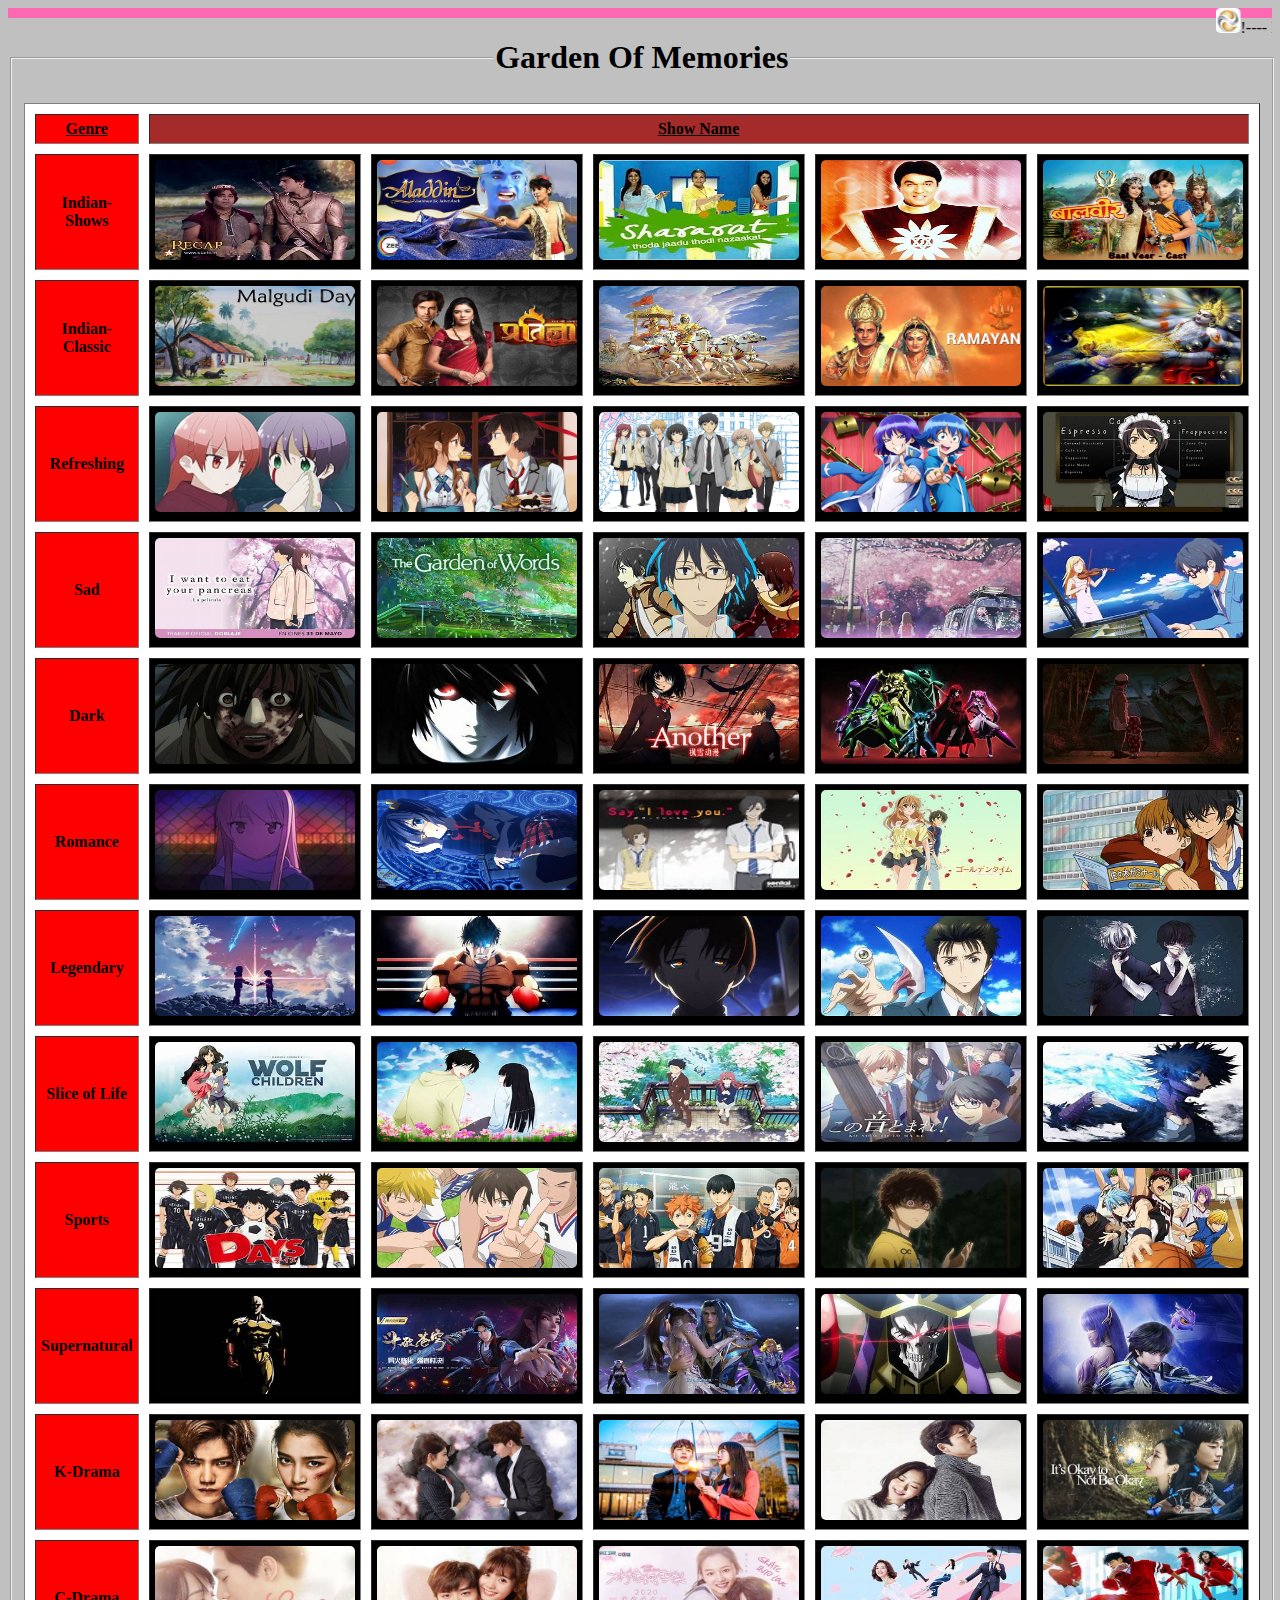
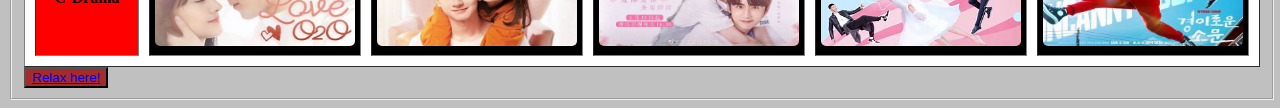
<file: index.html>
<!DOCTYPE html>
<head>
<title>memories</title>
<style>
    #q1{
        display:flix;
        height:10px;
        width:100vp;
        background-color:hotpink;
    }
    #Az{
        text-decoration: none;
        color: red;
        background-color: brown;
    }
    body{
        min-height: 100vh;
        max-width: 100vw;
        overflow-x: hidden;

    }
    img
    {
        border-radius: 5px;
        filter:grayscale(0%);
        transition: .2s;
    }
    table img{
        z-index: 1;
    }
    td{
        overflow: hidden;
    } 
    table img:hover{
        filter:grayscale(100%);
        transform: scale(1.5) rotate(13deg);
        z-index: 10;
    }
</style>
</head>
<body bgcolor="silver">
    <div id="q1"> <marquee scrolldelay="40" title="Notice"><img src="new.jfif" alt="New" height="25" width="25"><span>!----  Here is the momento of <strong>Anime</strong> I have watched during <strong>2020-2023.</strong>Best of all time for me having a <strong>strong</strong> story and <strong>animation</strong> which will keep you Refreshing----  </span></marquee>
    </div>
<fieldset>
<legend align="center"><h1>Garden Of Memories</h1></legend>


<table border="1" bgcolor="white" cellspacing="10" cellpadding="5">
    <tr >
        <th bgcolor="red"><u>Genre</u></th>
        <th colspan="5" bgcolor="brown"><u>Show Name</u></th>
    </tr>
    <tr>
        <th bgcolor="red">Indian-Shows</th>
        <td bgcolor="black" title="Hatim [2003]"><a href="https://www.dailymotion.com/video/x7tm5df?playlist=x6pnt6" target="_blank"><img src="Hatim.jfif" alt="Hatim [2003]" height="100" width="200"></a></td>
        <td bgcolor="black" title="Aladdin Jaanbaaz Ek,Jalwe Anek"><a href="https://www.youtube.com/playlist?list=PLVqBLRhC9UzEyReX55oVioMWEox7hxxCu" target="_blank"><img src="Aladdin.jfif" alt="Aladdin" height="100" width="200"></a></td>
        <td bgcolor="black" title="Shararat [2003]"><a href="https://www.youtube.com/playlist?list=PLAM7IOZnvD2Go1NcZqjVy2Rs4DPtIFJ2T" target="_blank"><img src="Shararat.jfif" alt="Shararat [2003]" height="100" width="200"></a></td>
        <td bgcolor="black" title="Shaktimaan [1997]"><a href="https://www.youtube.com/playlist?list=PLIzO5nGPxNIp4m_on7LshtoCPaiUmJYth" target="_blank"><img src="Shakti.jfif" alt="Shaktimaan [1997]" height="100" width="200"></a></td>
        <td bgcolor="black" title="Baal Veer"><a href="https://www.youtube.com/playlist?list=PLiRLfUI7snxE3lu5tiYwaN56NwUT5Mn6w" target="_blank"><img src="Boom Boom.jpg" alt="Baal Veer" height="100" width="200"></a></td>
    </tr>
    <tr>
        <th bgcolor="red">Indian-Classic</th>
        <td bgcolor="black" title="Malgudi Days [1986]"><a href="https://www.jiocinema.com/tv-shows/malgudi-days/3768121" target="_blank"><img src="Malgudi.jfif" alt="Malgudi Days [1986]" height="100" width="200"></a></td>
        <td bgcolor="black" title="Mann Kee Awaaz Pratigya [2009]"><a href="https://www.hotstar.com/in/shows/mann-kee-awaaz-pratigya/487/mann-kee-awaaz-pratigya/1000068386/watch?filters=content_type%3Depisode" target="_blank"><img src="Pratigya.jfif" alt="Mann Kee Awaaz Pratigya [2009]" height="100" width="200"></a></td>
        <td bgcolor="black" title="Mahabharat [1988]"><a href="https://www.youtube.com/playlist?list=PLa6CHPhFNfadNcnVZRXa6csHL5sFdkwmV" target="_blank"><img src="Bharat.jfif" alt="Mahabharat [1988]" height="100" width="200"></a></td>
        <td bgcolor="black" title="Ramayan [1987]"><a href="https://www.youtube.com/playlist?list=PL-nbe4FPvDBElyW0Iww5suxJqqmuGBgIH" target="_blank"><img src="Ramayan.jfif" alt="Ramayan [1987]" height="100" width="200"></a></td>
        <td bgcolor="black" title="Shri Krishna [1993]"><a href="https://www.youtube.com/playlist?list=PLFPJRCFRDARR9IkjkVi6O9ue5DjKiKtkI" target="_blank"><img src="Krishna.jfif" alt="Shri Krishna [1993]" height="100" width="200"></a></td>
    </tr>
    <tr>
        <th bgcolor="red">Refreshing </th>
        <td bgcolor="black" title="Tonikawa[Over the moon for You]"><a href="https://w1.zoro.se/anime-info/tonikaku-kawaii" target="_blank"><img src="Tonikawa.png" alt="Tonikawa" height="100" width="200"></a></td>
        <td bgcolor="black" title="Horimiya"><a href="https://w1.zoro.se/anime-info/horimiya" target="_blank"><img src="horimiya.jpg" alt="Horimiya" height="100" width="200"></a></td>
        <td bgcolor="black" title="Relife"><a href="https://w1.zoro.se/anime-info/relife" target="_blank"><img src="relife.jpg" alt="Relife" height="100" width="200"></a></td>
        <td bgcolor="black" title="Welcome to Demon school Iruma kun"><a href="https://w1.zoro.se/anime-info/mairimashita-iruma-kun" target="_blank"><img src="demonSchool.jpg" alt="Welcome to demon school Iruma kun" height="100" width="200"></a></td>
        <td bgcolor="black" title="Kaichou wa Maid-sama!"><a href="https://w1.zoro.se/anime-info/kaichou-wa-maid-sama" target="_blank"><img src="maidsama.jfif" alt="Kaichou wa Maid-sama!" height="100" width="200"></a></td>
    </tr>
    <tr>
        <th bgcolor="red">Sad </th>
        <td bgcolor="black" title="I want to eat your Pancreas"><a href="https://w1.zoro.se/anime-info/kimi-no-suizou-wo-tabetai-dub" target="_blank"><img src="pancreas.jfif" alt="I want to eat your Pancreas" height="100" width="200"></a></td>
        <td bgcolor="black" title="The Garden of Words"><a href="https://w1.zoro.se/anime-info/kotonoha-no-niwa-dub" target="_blank"><img src="garden.jfif" alt="The Garden of words" height="100" width="200"></a></td>
        <td bgcolor="black" title="Erased"><a href="https://w1.zoro.se/anime-info/boku-dake-ga-inai-machi-dub" target="_blank"><img src="erased.jfif" alt="Erased" height="100" width="200"></a></td>
        <td bgcolor="black" title="5 cm per Second"><a href="https://youtu.be/bUN93hEzJBY" target="_blank"><img src="second.jfif" alt="5 cm per second" height="100" width="200"></a></td>
        <td bgcolor="black" title="Your Lie in April"><a href="https://w1.zoro.se/anime-info/shigatsu-wa-kimi-no-uso" target="_blank"><img src="april.jfif" alt="Your lie in April" height="100" width="200"></a></td>
    </tr>
    <tr>
        <th bgcolor="red">Dark </th>
        <td bgcolor="black" title="Dororo"><a href="https://w1.zoro.se/anime-info/dororo" target="_blank"><img src="dororo.jfif" alt="Dororo" height="100" width="200"></a></td>
        <td bgcolor="black" title="Death note"><a href="https://w1.zoro.se/anime-info/death-note-dub" target="_blank"><img src="note.jfif" alt="Death note" height="100" width="200"></a></td>
        <td bgcolor="black" title="Another"><a href="https://w1.zoro.se/anime-info/another-anime" target="_blank"><img src="another.jfif" alt="Another" height="100" width="200"></a></td>
        <td bgcolor="black" title="Akame ga Kill"><a href="https://w1.zoro.se/anime-info/akame-ga-kill" target="_blank"><img src="kill.jfif" alt="Akame ga Kill" height="100" width="200"></a></td>
        <td bgcolor="black" title="Grave of the Fireflies"><a href="https://w1.zoro.se/anime-info/grave-of-the-fireflies" target="_blank"><img src="grave.jfif" alt="Grave of the Fireflies" height="100" width="200"></a></td>
    </tr>
    <tr>
        <th bgcolor="red">Romance </th>
        <td bgcolor="black" title="The Pet Girl of Sakurasau"><a href="https://w1.zoro.se/anime-info/sakurasou-no-pet-na-kanojo" target="_blank"><img src="pet.jfif" alt="The pet girl of Sakurasau" height="100" width="200"></a></td>
        <td bgcolor="black" title="Chunibyo"><a href="https://w1.zoro.se/anime-info/chuunibyou-demo-koi-ga-shitai" target="_blank"><img src="Chunibyo.jpg" alt="Chunibyo" height="100" width="200"></a></td>
        <td bgcolor="black" title="Say I Love You"><a href="https://w1.zoro.se/anime-info/sukitte-ii-na-yo" target="_blank"><img src="love.jfif" alt="Say I Love You" height="100" width="200"></a></td>
        <td bgcolor="black" title="Golden Time"><a href="https://w1.zoro.se/anime-info/golden-time" target="_blank"><img src="golden.jfif" alt="Golden Time" height="100" width="200"></a></td>
        <td bgcolor="black" title="My Little Monster"><a href="https://w1.zoro.se/anime-info/tonari-no-kaibutsu-kun" target="_blank"><img src="monster.jfif" alt="My Little Monster" height="100" width="200"></a></td>
    </tr>
    <tr>
        <th bgcolor="red">Legendary </th>
        <td bgcolor="black" title="Your Name"><a href="https://w1.zoro.se/anime-info/kimi-no-na-wa-dub" target="_blank"><img src="name.jfif" alt="Your Name" height="100" width="200"></a></td>
        <td bgcolor="black" title="Hajime no Ippo"><a href="https://w1.zoro.se/anime-info/hajime-no-ippo-" target="_blank"><img src="ippo.jfif" alt="Hajime no Ippo" height="100" width="200"></a></td>
        <td bgcolor="black" title="Classroom of the Elite"><a href="https://w1.zoro.se/anime-info/youkoso-jitsuryoku-shijou-shugi-no-kyoushitsu-e-tv-dub" target="_blank"><img src="elite.jfif" alt="Classroom of the elite" height="100" width="200"></a></td>
        <td bgcolor="black" title="Parasite"><a href="https://w1.zoro.se/anime-info/kiseijuu-sei-no-kakuritsu" target="_blank"><img src="paracite.jfif" alt="Parasite" height="100" width="200"></a></td>
        <td bgcolor="black" title="Tokyo Ghoul"><a href="https://w1.zoro.se/anime-info/tokyo-ghoul" target="_blank"><img src="tokyo.jfif" alt="Tokyo Ghoul" height="100" width="200"></a></td>
    </tr>
    <tr>
        <th bgcolor="red">Slice of Life </th>
        <td bgcolor="black" title="Wolf Children"><a href="https://w1.zoro.se/anime-info/ookami-kodomo-no-ame-to-yuki-dub" target="_blank"><img src="wolf.jfif" alt="Wolf Children" height="100" width="200"></a></td>
        <td bgcolor="black" title="Kime ni Todoke[From Me to You]"><a href="https://w1.zoro.se/anime-info/kimi-ni-todoke" target="_blank"><img src="from.jfif" alt="Kime ni Todoke[From Me to You]" height="100" width="200"></a></td>
        <td bgcolor="black" title="A Silent Voice"><a href="https://w1.zoro.se/anime-info/koe-no-katachi-dub" target="_blank"><img src="silent.jfif" alt="A Silent Voice" height="100" width="200"></a></td>
        <td bgcolor="black" title="KONO OTO TOMARE!"><a href="https://w1.zoro.se/anime-info/kono-oto-tomare" target="_blank"><img src="music.jfif" alt="KONO OTO TOMARE!" height="100" width="200"></a></td>
        <td bgcolor="black" title="My Hero Achedemiya"><a href="https://w1.zoro.se/anime-info/boku-no-hero-academia-dub" target="_blank"><img src="mha.jfif" alt="MHA" height="100" width="200"></a></td>
    </tr>
    <tr>
        <th bgcolor="red">Sports</th>
        <td bgcolor="black" title="Days[TV]"><a href="https://w1.zoro.se/anime-watch/days-tv/episode-1.html" target="_blank"><img src="days.jfif" alt="Days[TV]" height="100" width="200"></a></td>
        <td bgcolor="black" title="The Knight in the Area"><a href="https://w1.zoro.se/anime-info/area-no-kishi" target="_blank"><img src="knight.jfif" alt="The Knight in the Area" height="100" width="200"></a></td>
        <td bgcolor="black" title="Haikyuu!"><a href="https://w1.zoro.se/anime-info/haikyuu-dub" target="_blank"><img src="Haikyuu!.jfif" alt="Haikyuu!" height="100" width="200"></a></td>
        <td bgcolor="black" title="Aoashi"><a href="https://w1.zoro.se/anime-info/ao-ashi-dub" target="_blank"><img src="Aoashi.jfif" alt="Aoashi" height="100" width="200"></a></td>
        <td bgcolor="black" title="Kuroko No Basket"><a href="https://w1.zoro.se/anime-info/kuroko-no-baske" target="_blank"><img src="Kuroko.jfif" alt="Kuroko no basket" height="100" width="200"></a></td>
    </tr>
    <tr>
        <th bgcolor="red">Supernatural</th>
        <td bgcolor="black" title="One Punch Man"><a href="https://w1.zoro.se/anime-info/one-punch-man" target="_blank"><img src="one.jfif" alt="One Punch man" height="100" width="200"></a></td>
        <td bgcolor="black" title="Battle Through The Heavens"><a href="https://w1.zoro.se/anime-info/one-punch-man" target="_blank"><img src="heaven.jfif" alt="Battle through the heavens" height="100" width="200"></a></td>
        <td bgcolor="black" title="Soul Land"><a href="https://w1.zoro.se/anime-info/douluo-dalu-soul-land" target="_blank"><img src="soul.jfif" alt="Soul Land" height="100" width="200"></a></td>
        <td bgcolor="black" title="Overlord"><a href="https://w1.zoro.se/anime-info/overlord" target="_blank"><img src="lord.jfif" alt="Overlord" height="100" width="200"></a></td>
        <td bgcolor="black" title="Throne Of The Seal"><a href="https://w1.zoro.se/anime-info/shen-yin-wangzuo" target="_blank"><img src="throne.jfif" alt="Throne of the Seal" height="100" width="200"></a></td>
    </tr>
    <tr>
        <th bgcolor="red">K-Drama</th>
        <td bgcolor="black" title="Sweet Combat"><a href="https://dramacool.tube/detail/sweet-combat" target="_blank"><img src="Scombat.jfif" alt="Sweet Combat" height="100" width="200"></a></td>
        <td bgcolor="black" title="Pinocchio"><a href="https://dramacool.tube/detail/pinocchio" target="_blank"><img src="Pinocchio.jfif" alt="Pinocchio" height="100" width="200"></a></td>
        <td bgcolor="black" title="I am not a Robot"><a href="https://dramacool.tube/detail/im-not-a-robot" target="_blank"><img src="Robot.jfif" alt="I am not a Robot" height="100" width="200"></a></td>
        <td bgcolor="black" title="Goblin"><a href="https://dramacool.tube/detail/goblin" target="_blank"><img src="Goblin.jfif" alt="Goblin" height="100" width="200"></a></td>
        <td bgcolor="black" title="Its Okay to not be Okay"><a href="https://dramacool.tube/detail/psycho-but-it-s-okay" target="_blank"><img src="Okay.jfif" alt="Its Okay to not be Okay" height="100" width="200"></a></td>
    </tr>
    <tr>
        <th bgcolor="red">C-Drama</th>
        <td bgcolor="black" title="Love O2O"><a href="https://dramacool.tube/detail/love-o2o" target="_blank"><img src="love O2O.jfif" alt="Love O2O" height="100" width="200"></a></td>
        <td bgcolor="black" title="Put Your Head On My Shoulder"><a href="https://dramacool.tube/detail/put-your-head-on-my-shoulder" target="_blank"><img src="Shoulder.jfif" alt="Put Your Head On My Shoulder" height="100" width="200"></a></td>
        <td bgcolor="black" title="Skate Into Love"><a href="https://dramacool.tube/detail/skate-into-love" target="_blank"><img src="Skate.jfif" alt="Skate Into Love" height="100" width="200"></a></td>
        <td bgcolor="black" title="My Girlfriend Is An Alien"><a href="https://dramacool.tube/detail/my-girlfriend-is-an-alien" target="_blank"><img src="Alien.jfif" alt="My Girlfriend Is An Alien" height="100" width="200"></a></td>
        <td bgcolor="black" title="The Uncanny Counter (2020)"><a href="https://dramacool.tube/detail/extraordinary-rumor-2020" target="_blank"><img src="Girl.jfif" alt="The Uncanny Counter (2020)" height="100" width="200"></a></td>
    </tr>
</table>
<button id="Az"><a href="relax.html" target="_blank">Relax here!</a></button>
</fieldset>
</body>
</html>
</file>
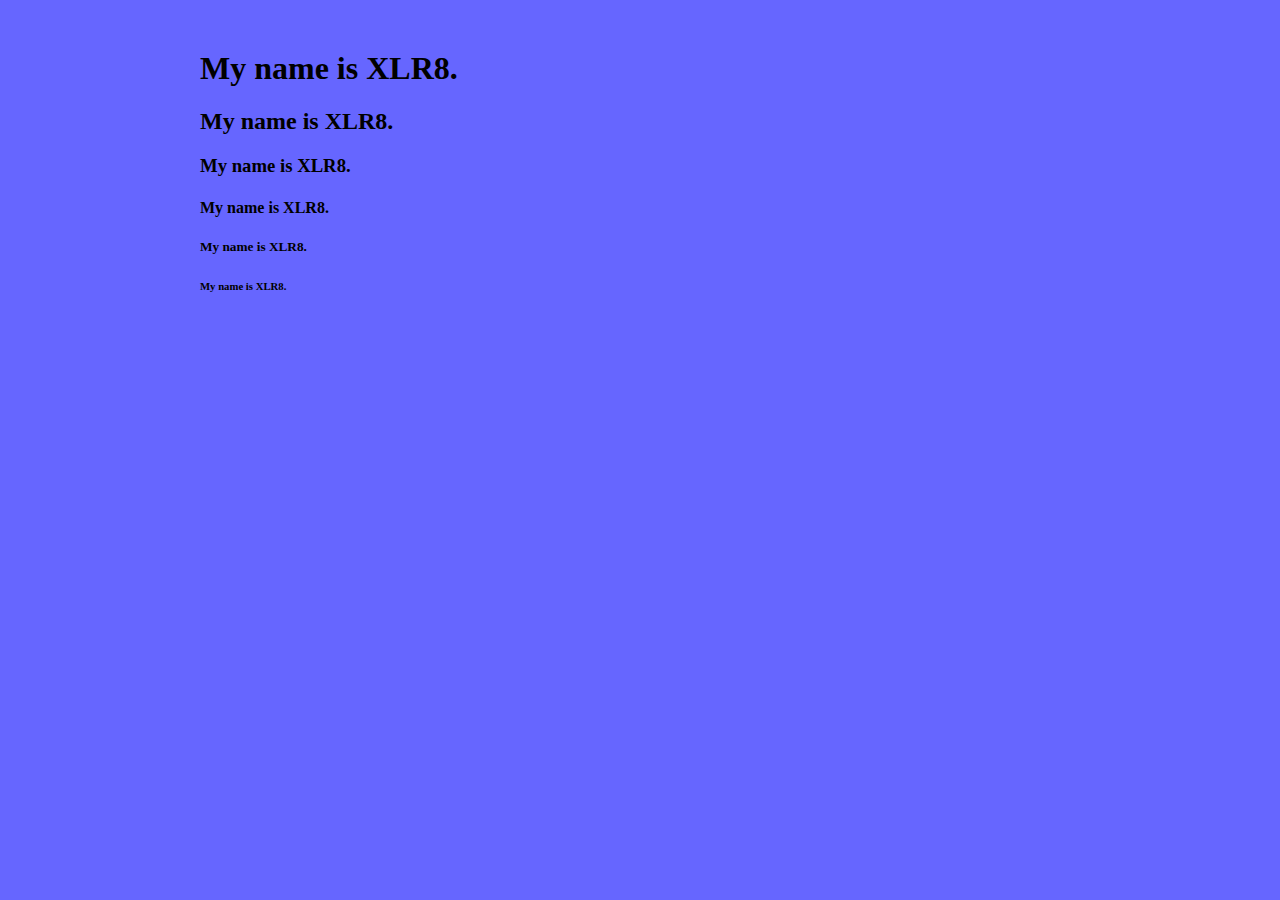
<file: Lecture1.html>
<!DOCTYPE html>
<head>
    <title>
        Lecture1
    </title>
</head>
<body bgcolor="6666ff" topmargin="50px" leftmargin="200px">
    <h1>My name is XLR8.</h1>
    <h2>My name is XLR8.</h2>
    <h3>My name is XLR8.</h3>
    <h4>My name is XLR8.</h4>
    <h5>My name is XLR8.</h5>
    <h6>My name is XLR8.</h6>
</body>
</html>
</file>
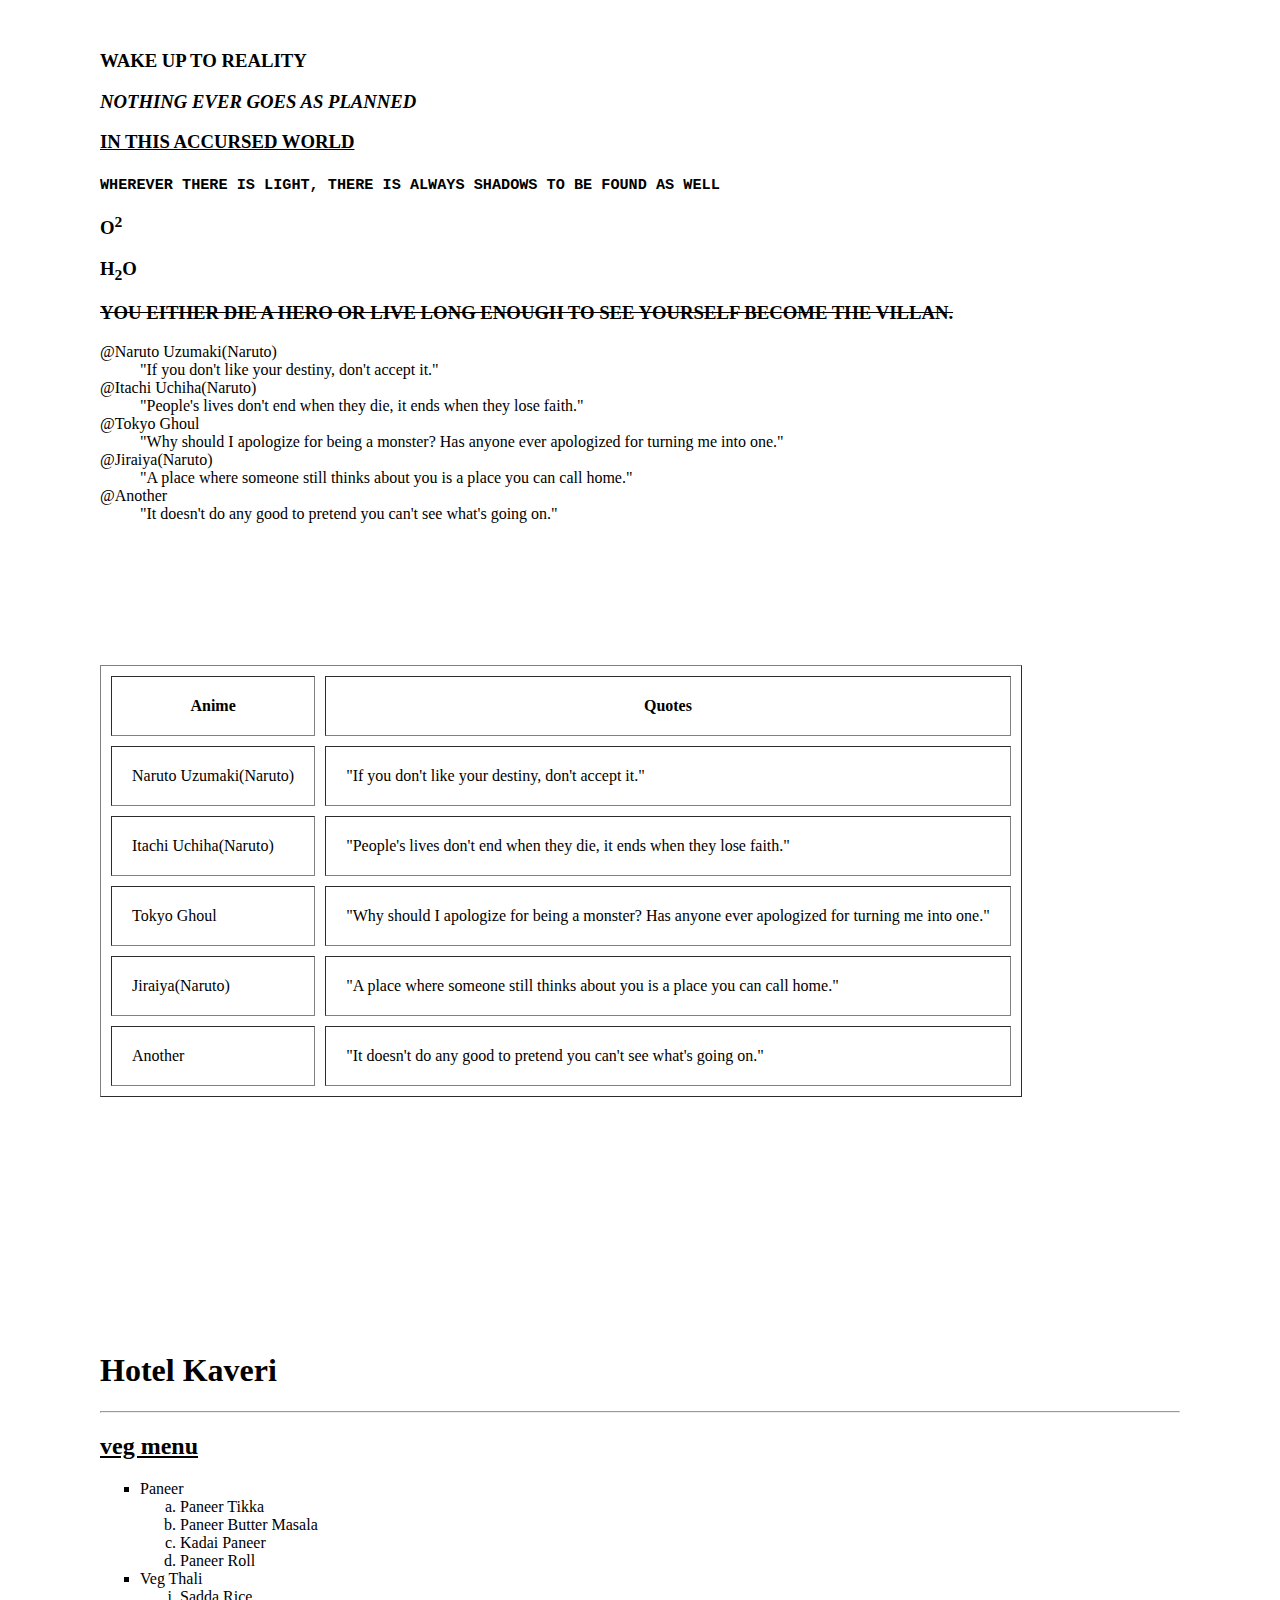
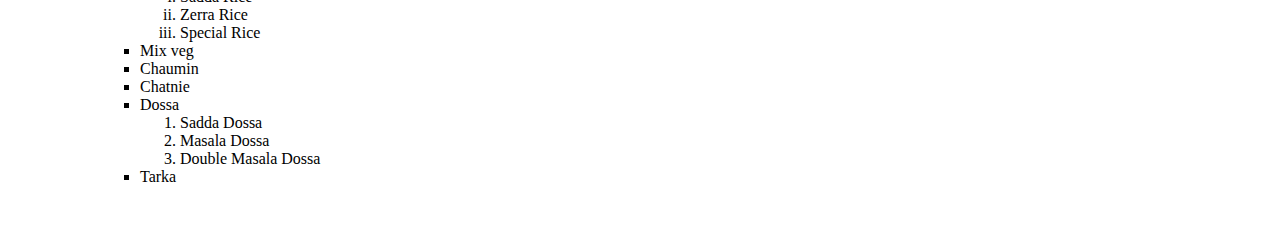
<file: Lecture2.html>
<!DOCTYPE html>
<html lang="en">
<head>
    <meta charset="UTF-8">
    <meta name="viewport" content="width=device-width, initial-scale=1.0">
    <title>Lecture2</title>
</head>
<body  leftmargin="100px" topmargin="50px">
    <h3><b>WAKE UP TO REALITY</b></h3>
    <h3><i>NOTHING EVER GOES AS PLANNED</i></h3>
    <h3><u>IN THIS ACCURSED WORLD </u></h3>
    <h3><tt>WHEREVER THERE IS LIGHT, THERE IS ALWAYS SHADOWS TO BE FOUND AS WELL</tt></h3>
    <h3><b>O</b><sup>2</sup></h3>
    <h3><b>H</b><sub>2</sub><b>O</b></h3>
    <h3><del>YOU EITHER DIE A HERO OR LIVE LONG ENOUGH TO SEE YOURSELF BECOME THE VILLAN.</del></h3>
    <dl>
    <dt>@Naruto Uzumaki(Naruto)
    <dd>"If you don't like your destiny, don't accept it."
    <dt>@Itachi Uchiha(Naruto)
    <dd>"People's lives don't end when they die, it ends when they lose faith."
    <dt>@Tokyo Ghoul
    <dd>"Why should I apologize for being a monster? Has anyone ever apologized for turning me into one."
    <dt>@Jiraiya(Naruto)
    <dd>"A place where someone still thinks about you is a place you can call home."
    <dt>@Another
    <dd>"It doesn't do any good to pretend you can't see what's going on."
    </dl>
    <br><br><br><br><br><br><br>

    <table border="1" cellspacing="10" cellpadding="20">
    <tr>
        <th>Anime</th>
        <th>Quotes</th>
    </tr>
    <tr>
        <td>Naruto Uzumaki(Naruto)</td>
        <td>"If you don't like your destiny, don't accept it."</td>
    </tr>
    <tr>
        <td>Itachi Uchiha(Naruto)</td>
        <td>"People's lives don't end when they die, it ends when they lose faith."</td>
    </tr>
    <tr>
        <td>Tokyo Ghoul</td>
        <td>"Why should I apologize for being a monster? Has anyone ever apologized for turning me into one."</td>
    </tr>
    <tr>
        <td>Jiraiya(Naruto)</td>
        <td>"A place where someone still thinks about you is a place you can call home."</td>
    </tr>
    <tr>
        <td>Another</td>
        <td>"It doesn't do any good to pretend you can't see what's going on."</td>
    </tr>

    </table>
    <br><br><br><br><br><br><br><br><br><br><br><br><br>
    
    <h1>Hotel Kaveri</h1>
    <hr>
    <h2><u>veg menu</u></h2>
    <ul type="square">
        <li>Paneer</li>
        <ol type="a">
            <li>Paneer Tikka</li>
            <li>Paneer Butter Masala</li>
            <li>Kadai Paneer</li>
            <li>Paneer Roll</li>
        </ol>
        <li>Veg Thali</li>
        <ol type="i">
            <li>Sadda Rice</li>
            <li>Zerra Rice</li>
            <li>Special Rice</li>
        </ol>
        <li>Mix veg</li>
        <li>Chaumin</li>
        <li>Chatnie</li>
        <li>Dossa</li>
        <ol type="1">
            <li>Sadda Dossa</li>
            <li>Masala Dossa</li>
            <li>Double Masala Dossa</li>
        </ol>
        <li>Tarka</li>
    </ul>

</body>
</html>
</file>
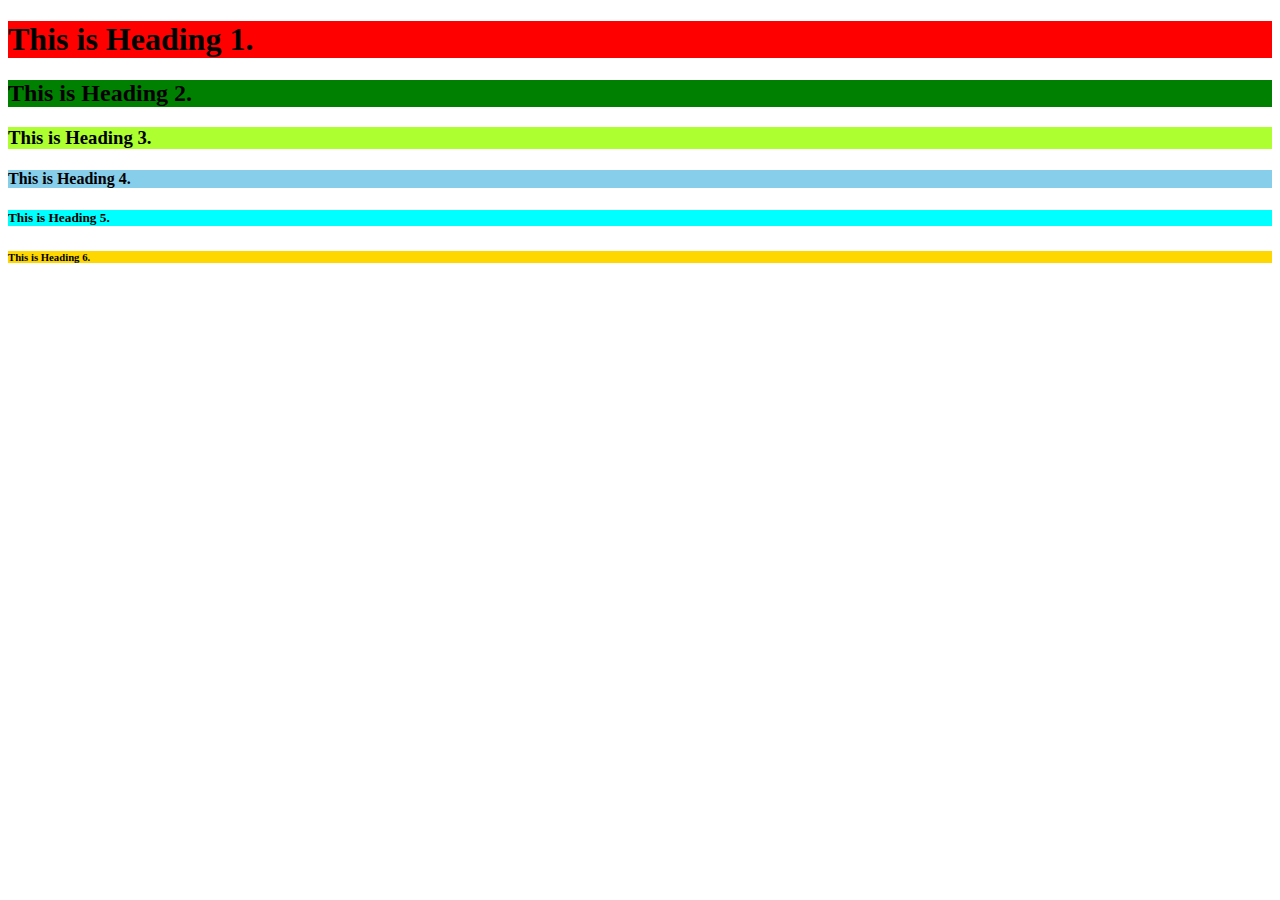
<file: My.html>
<!DOCTYPE html>
<head>
    <title>
        www.google.com
    </title>
    <style>
        #a1
        {
            background-color: red;
        }
        #a2
        {
            background-color: green;
        }
        #a3
        {
            background-color: greenyellow;
        }
        #a4
        {
            background-color: bisque;
        }
        #a4
        {
            background-color: skyblue;
        }
        #a5
        {
            background-color: aqua;
        }
        #a6
        {
            background-color: gold;
        }
    </style>
</head>
<body>
    <h1 id="a1">This is Heading 1.</h1>
    <h2 id="a2">This is Heading 2.</h2>
    <h3 id="a3">This is Heading 3.</h3>
    <h4 id="a4">This is Heading 4.</h4>
    <h5 id="a5">This is Heading 5.</h5>
    <h6 id="a6">This is Heading 6.</h6>
</body>
</head>
</file>
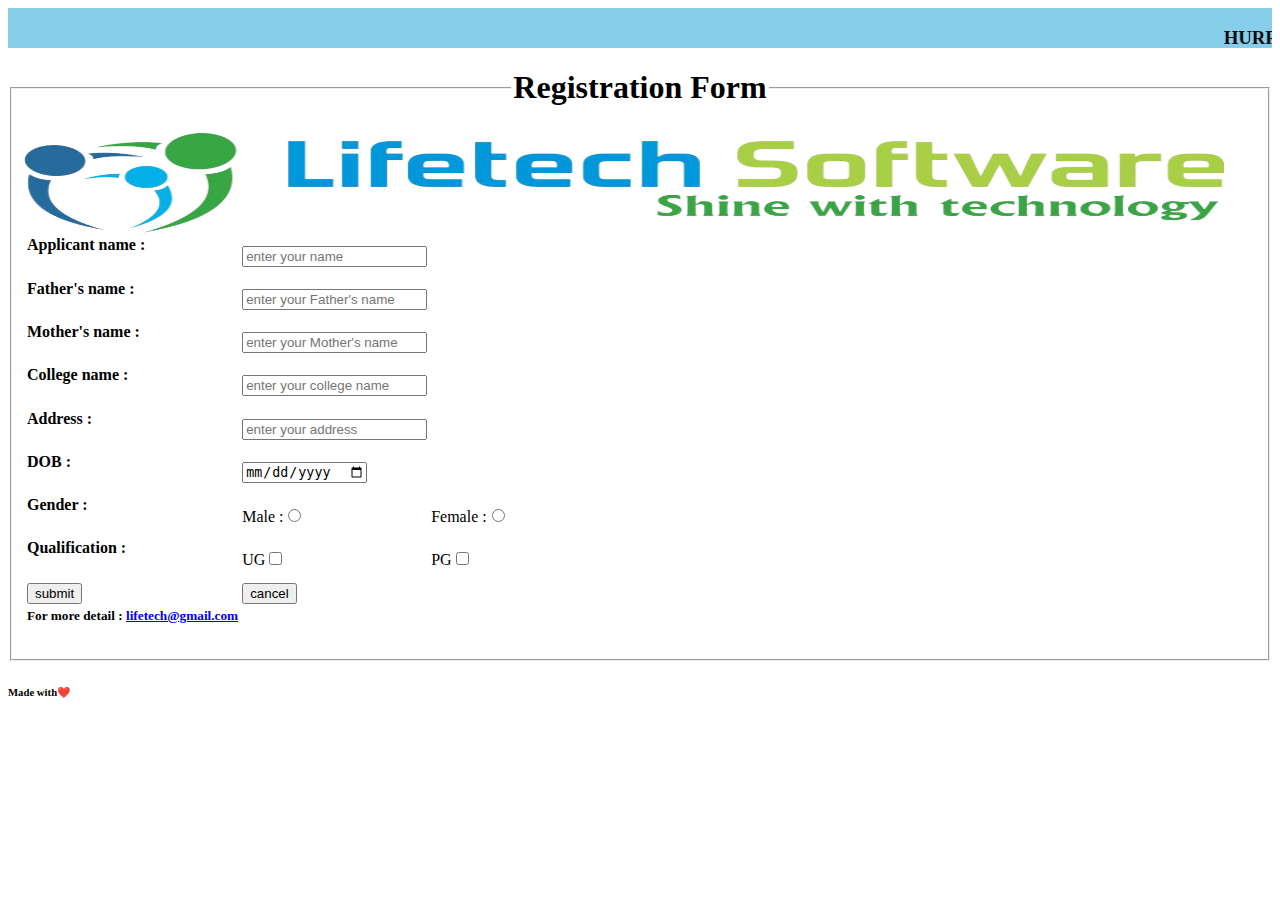
<file: site.html>
<html>
    <head>
        <title>Program</title>
    </head>
    <body>
        <marquee scrolldelay="40" bgcolor="skyblue" height="40px">
            <h3>HURRY UP!.......Admission is going on from 15-07-2023 to 31-07-2023</h3>
        </marquee>
        <fieldset bgcolor="pink">
            <!-- <img src="intern.jpg"> -->
            <legend align="center" bgcolor="green">
                <h1>Registration Form</h1>
            </legend>
            
            <table align="left">
                <img src="logo.png" height="100px" width="1200px">
                <tr>
                    <td>
                        <h4>Applicant name   :</h4>
                    </td>
                    <td>
                        <input type="text" name="name" id="name" placeholder="enter your name">
                    </td>
                </tr>
                <tr>
                    <td>
                        <h4>Father's name   :</h4>
                    </td>
                    <td>
                        <input type="text" name="fname" id="fname" placeholder="enter your Father's name">
                    </td>
                </tr>
                <tr>
                    <td>
                        <h4>Mother's name    :</h4>
                    </td>
                    <td>
                        <input type="text" name="Mname" id="fname" placeholder="enter your Mother's name">
                    </td>
                </tr>
                <tr>
                    <td>
                        <h4>College name  :</h4>
                    </td>
                    <td>
                        <input type="text" name="cname" id="cname" placeholder="enter your college name">
                    </td>
                </tr>
                <tr>
                    <td>
                        <h4>Address   :</h4>
                    </td>
                    <td>
                        <input type="text" name="aname" id="aname" placeholder="enter your address">
                    </td>
                </tr>
                <tr>
                    <td>
                        <h4>DOB   :</h4>
                    </td>
                    <td>
                        <input type="date" name="dname" id="dname" placeholder="enter your date of birth">
                    </td>
                </tr>
                <tr>
                    <td>
                        <h4>Gender  :</h4>
                    </td>
                    <td> Male :<input type="radio" name="male" id="male"></td>
                    <td>Female :<input type="radio" name="female" id="female"></td>
                </tr>
                <tr>
                    <td>
                        <h4>Qualification   :</h4>
                    </td>
                    <td>UG<input type="checkbox" name="a" id="a"></td>
                    <td>PG<input type="checkbox" name="b" id="b"></td>
                </tr>
                <tr>
                    <td><input type="button" value="submit" background-color="green"></td>
                    <td><input type="button" value="cancel" bgcolor="red"></td>
                </tr>
                <tr>
                    <td>
                        <h5>For more detail :
                            <a href="lifetech@gmail.com">lifetech@gmail.com</a>
                        </h5>   
                        
                    </td>
                </tr>
            </table>
            
        </fieldset>   
        <h6>Made with❤️</h6>
    </body>
</html>
</file>
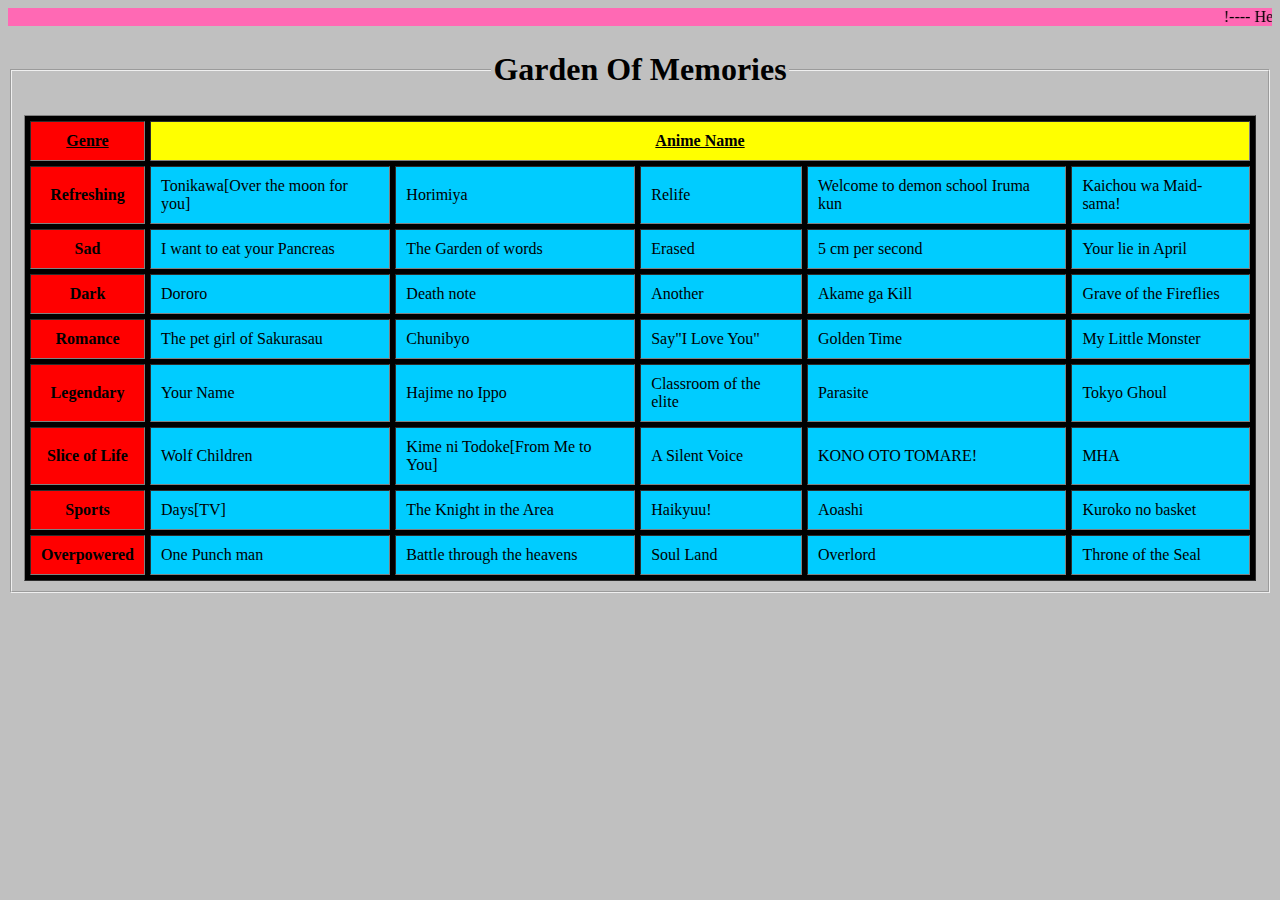
<file: Table.html>
<!DOCTYPE html>
<head>
    <title>memories</title>
</head>
<body bgcolor="silver">
    <marquee scrolldelay="40" bgcolor="hotpink"><span>!----  Here is the momento of <strong>Anime</strong> I have watched during <strong>2020-2023.</strong>Best of all time for me having a <strong>strong</strong> story and <strong>animation</strong> which will keep you Refreshing----  </span></marquee>
<fieldset>
<legend align="center"><h1>Garden Of Memories</h1></legend>

<table border="1" cellpadding="10" cellspacing="5" bgcolor="black">
    <tr >
        <th bgcolor="red"><u>Genre</u></th>
        <th colspan="5" bgcolor="yellow"><u>Anime Name</u></th>
    </tr>
    <tr>
        <th bgcolor="red">Refreshing </th>
        <td bgcolor="00CCFF">Tonikawa[Over the moon for you]</td>
        <td bgcolor="00CCFF">Horimiya</td>
        <td bgcolor="00CCFF">Relife</td>
        <td bgcolor="00CCFF">Welcome to demon school Iruma kun</td>
        <td bgcolor="00CCFF">Kaichou wa Maid-sama!</td>
    </tr>
    <tr>
        <th bgcolor="red">Sad </th>
        <td bgcolor="00CCFF">I want to eat your Pancreas</td>
        <td bgcolor="00CCFF">The Garden of words</td>
        <td bgcolor="00CCFF">Erased</td>
        <td bgcolor="00CCFF">5 cm per second</td>
        <td bgcolor="00CCFF">Your lie in April</td>
    </tr>
    <tr>
        <th bgcolor="red">Dark </th>
        <td bgcolor="00CCFF">Dororo</td>
        <td bgcolor="00CCFF">Death note</td>
        <td bgcolor="00CCFF">Another</td>
        <td bgcolor="00CCFF">Akame ga Kill</td>
        <td bgcolor="00CCFF">Grave of the Fireflies</td>
    </tr>
    <tr>
        <th bgcolor="red">Romance </th>
        <td bgcolor="00CCFF">The pet girl of Sakurasau</td>
        <td bgcolor="00CCFF">Chunibyo</td>
        <td bgcolor="00CCFF">Say"I Love You"</td>
        <td bgcolor="00CCFF">Golden Time</td>
        <td bgcolor="00CCFF">My Little Monster</td>
    </tr>
    <tr>
        <th bgcolor="red">Legendary </th>
        <td bgcolor="00CCFF">Your Name</td>
        <td bgcolor="00CCFF">Hajime no Ippo</td>
        <td bgcolor="00CCFF">Classroom of the elite</td>
        <td bgcolor="00CCFF">Parasite</td>
        <td bgcolor="00CCFF">Tokyo Ghoul</td>
    </tr>
    <tr>
        <th bgcolor="red">Slice of Life </th>
        <td bgcolor="00CCFF">Wolf Children</td>
        <td bgcolor="00CCFF">Kime ni Todoke[From Me to You]</td>
        <td bgcolor="00CCFF">A Silent Voice</td>
        <td bgcolor="00CCFF">KONO OTO TOMARE!</td>
        <td bgcolor="00CCFF">MHA</td>
    </tr>
    <tr>
        <th bgcolor="red">Sports</th>
        <td bgcolor="00CCFF">Days[TV]</td>
        <td bgcolor="00CCFF">The Knight in the Area</td>
        <td bgcolor="00CCFF">Haikyuu!</td>
        <td bgcolor="00CCFF">Aoashi</td>
        <td bgcolor="00CCFF">Kuroko no basket</td>
    </tr>
    <tr>
        <th bgcolor="red">Overpowered</th>
        <td bgcolor="00CCFF">One Punch man</td>
        <td bgcolor="00CCFF">Battle through the heavens</td>
        <td bgcolor="00CCFF">Soul Land</td>
        <td bgcolor="00CCFF">Overlord</td>
        <td bgcolor="00CCFF">Throne of the Seal</td>
    </tr>
</table>
</fieldset>
</body>
</html>
</file>
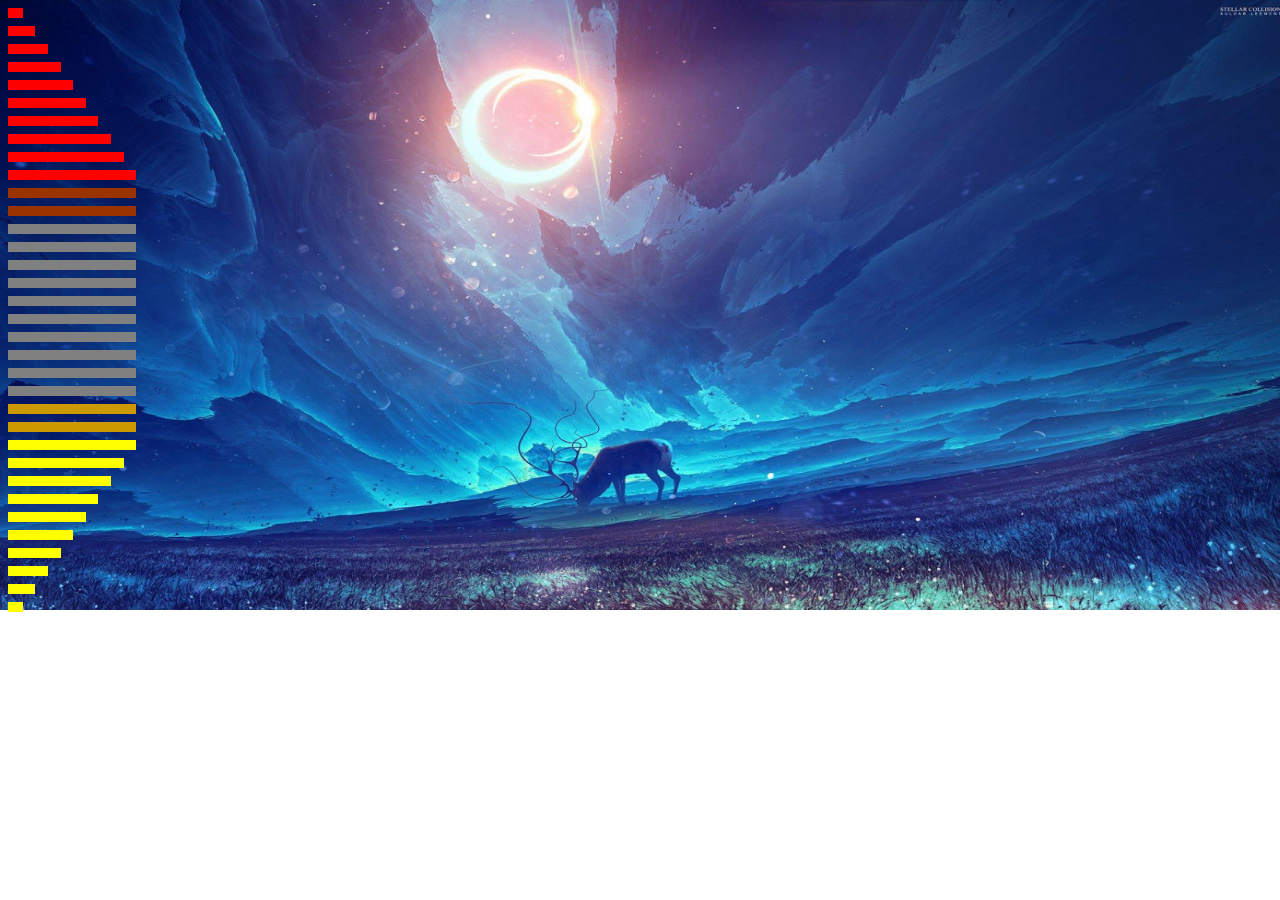
<file: try.html>
<!DOCTYPE html>
<head>
    <meta charset="UTF-8">
    <meta name="viewport" content="width=device-width, initial-scale=1.0">
    <title>@Intersala</title>
    <style>
        body{
        background: url(my.jpg);
        background-repeat: no-repeat;
        background-size: 1290px 610px;

    }
    </style>
    
</head>
<body>
    <div></div>
    <hr size="10" color="red" align="left" width="1%" >
    <hr size="10" color="red" align="left" width="2%" >
    <hr size="10" color="red" align="left" width="3%" >
    <hr size="10" color="red" align="left" width="4%" >
    <hr size="10" color="red" align="left" width="5%" >
    <hr size="10" color="red" align="left" width="6%" >
    <hr size="10" color="red" align="left" width="7%" >
    <hr size="10" color="red" align="left" width="8%" >
    <hr size="10" color="red" align="left" width="9%" >
    <hr size="10" color="red" align="left" width="10%">
    <hr size="10" width="10%" align="left" color="993300">
    <hr size="10" width="10%" align="left" color="993300">
    <hr size="10" noshade width="10%" align="left">
    <hr size="10" noshade width="10%" align="left">
    <hr size="10" noshade width="10%" align="left">
    <hr size="10" noshade width="10%" align="left">
    <hr size="10" noshade width="10%" align="left">
    <hr size="10" noshade width="10%" align="left">
    <hr size="10" noshade width="10%" align="left">
    <hr size="10" noshade width="10%" align="left">
    <hr size="10" noshade width="10%" align="left">
    <hr size="10" noshade width="10%" align="left">
    <hr size="10" width="10%" align="left" color="CC9900">
    <hr size="10" width="10%" align="left" color="CC9900">
    <hr size="10" color="yellow" align="left" width="10%">
    <hr size="10" color="yellow" align="left" width="9%" >
    <hr size="10" color="yellow" align="left" width="8%" >
    <hr size="10" color="yellow" align="left" width="7%" >
    <hr size="10" color="yellow" align="left" width="6%" >
    <hr size="10" color="yellow" align="left" width="5%" >
    <hr size="10" color="yellow" align="left" width="4%" >
    <hr size="10" color="yellow" align="left" width="3%" >
    <hr size="10" color="yellow" align="left" width="2%" >
    <hr size="10" color="yellow" align="left" width="1%" >

</body>
</html>
</file>
